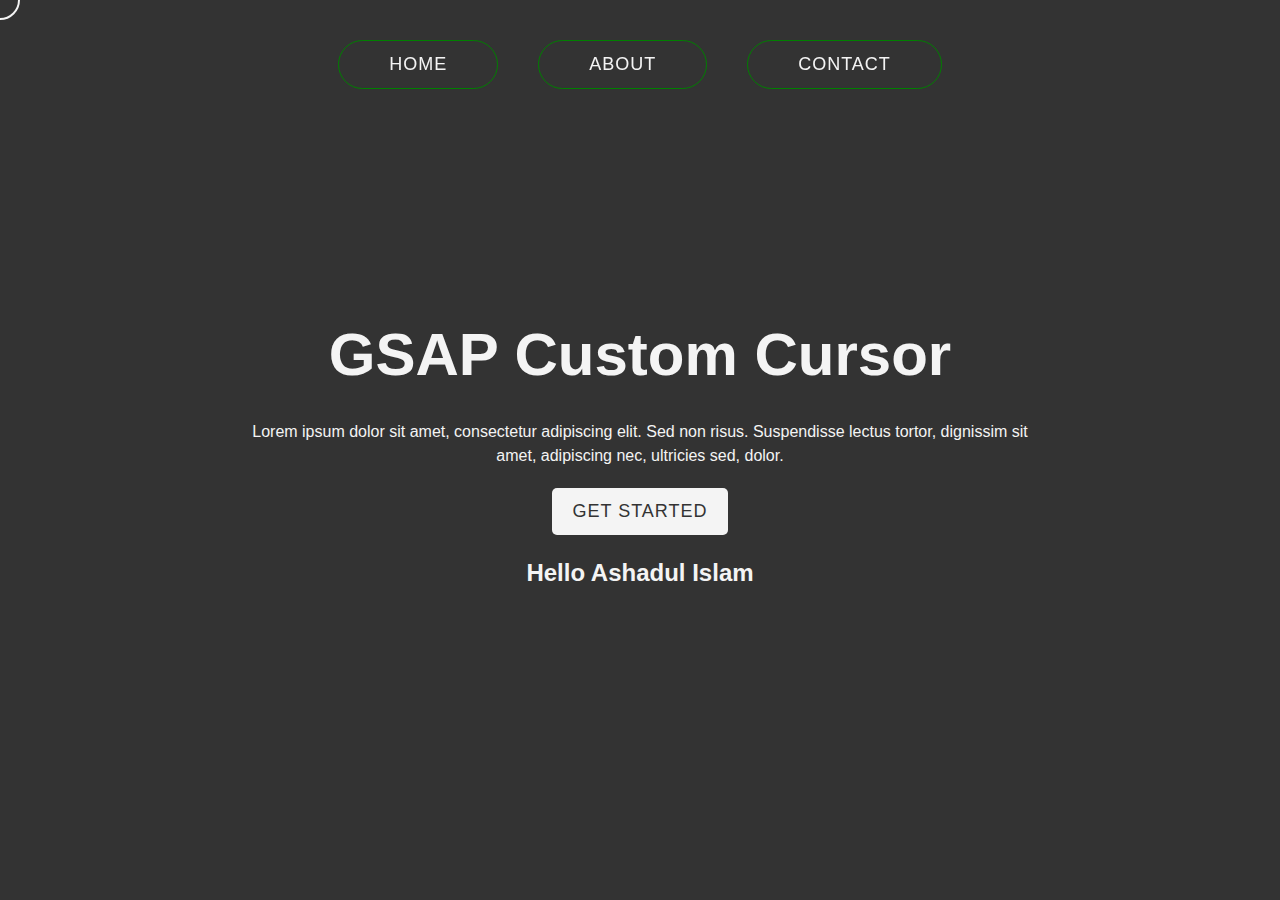
<file: cursor/index.html>
<!DOCTYPE html>
<html lang="en">

<head>
    <meta charset="UTF-8">
    <meta name="viewport" content="width=device-width, initial-scale=1.0">
    <title>GSAP Custom Cursor</title>
    <link rel="stylesheet" href="style.css">
</head>

<body>

    <div class="cursor"></div>

    <header class="header">
        <div class="header-row">
            <nav class="nav">
                <ul class="nav-list">
                    <li class="nav-item">
                        <a href="#" class="nav-link">Home</a>
                    </li>
                    <li class="nav-item">
                        <a href="#" class="nav-link">About</a>
                    </li>
                    <li class="nav-item">
                        <a href="#" class="nav-link">Contact</a>
                    </li>
                </ul>
            </nav>
        </div>
    </header>

    <div class="hero-area">
        <div class="hero-content">
            <h1 class="hero-title cursor-scale growUp">GSAP Custom Cursor</h1>
            <p class="hero-text">Lorem ipsum dolor sit amet, consectetur adipiscing elit. Sed non risus. Suspendisse
                lectus tortor, dignissim sit amet, adipiscing nec, ultricies sed, dolor.</p>
            <a href="#" class="hero-btn">Get Started</a>
            <h2 class="growDown cursor-scale">Hello Ashadul Islam</h2>
        </div>
    </div>

    <script src="gsap.min.js"></script>
    <script src="ScrollTrigger.min.js"></script>
    <script src="main.js"></script>
</body>

</html>
</file>
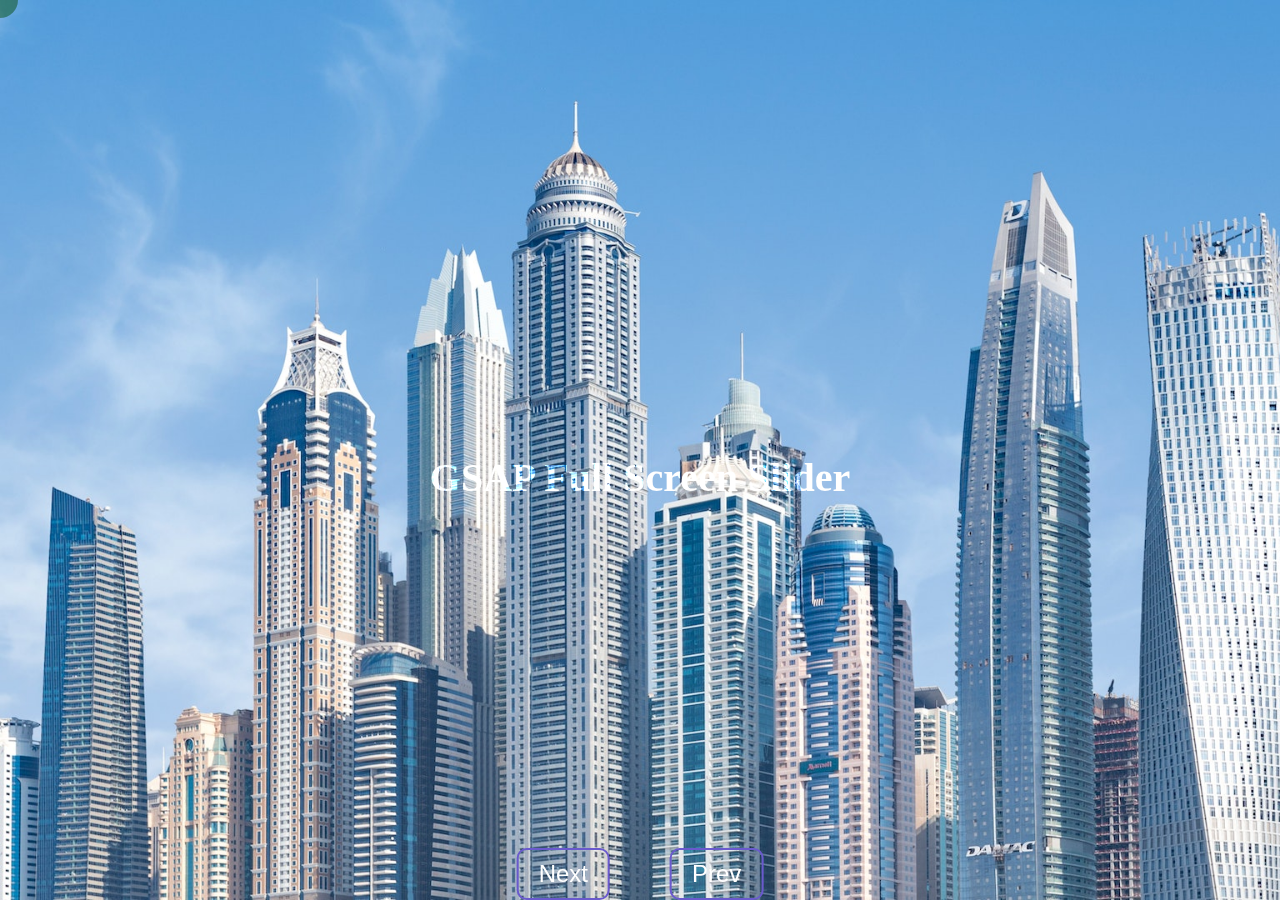
<file: slider/index.html>
<!DOCTYPE html>
<html lang="en">

<head>
    <meta charset="UTF-8">
    <meta name="viewport" content="width=device-width, initial-scale=1.0">
    <title>Full Screen Slider</title>
    <link rel="stylesheet" href="style.css">
</head>

<body>
    <div id="main">
        <h1>GSAP Full Screen Slider</h1>
        <div class="content"></div>
    </div>
    <div class="buttons">
        <button id="next">Next</button>
        <button id="prev">Prev</button>
    </div>

    <script src="gsap.min.js"></script>
    <script src="main.js"></script>
</body>

</html>
</file>
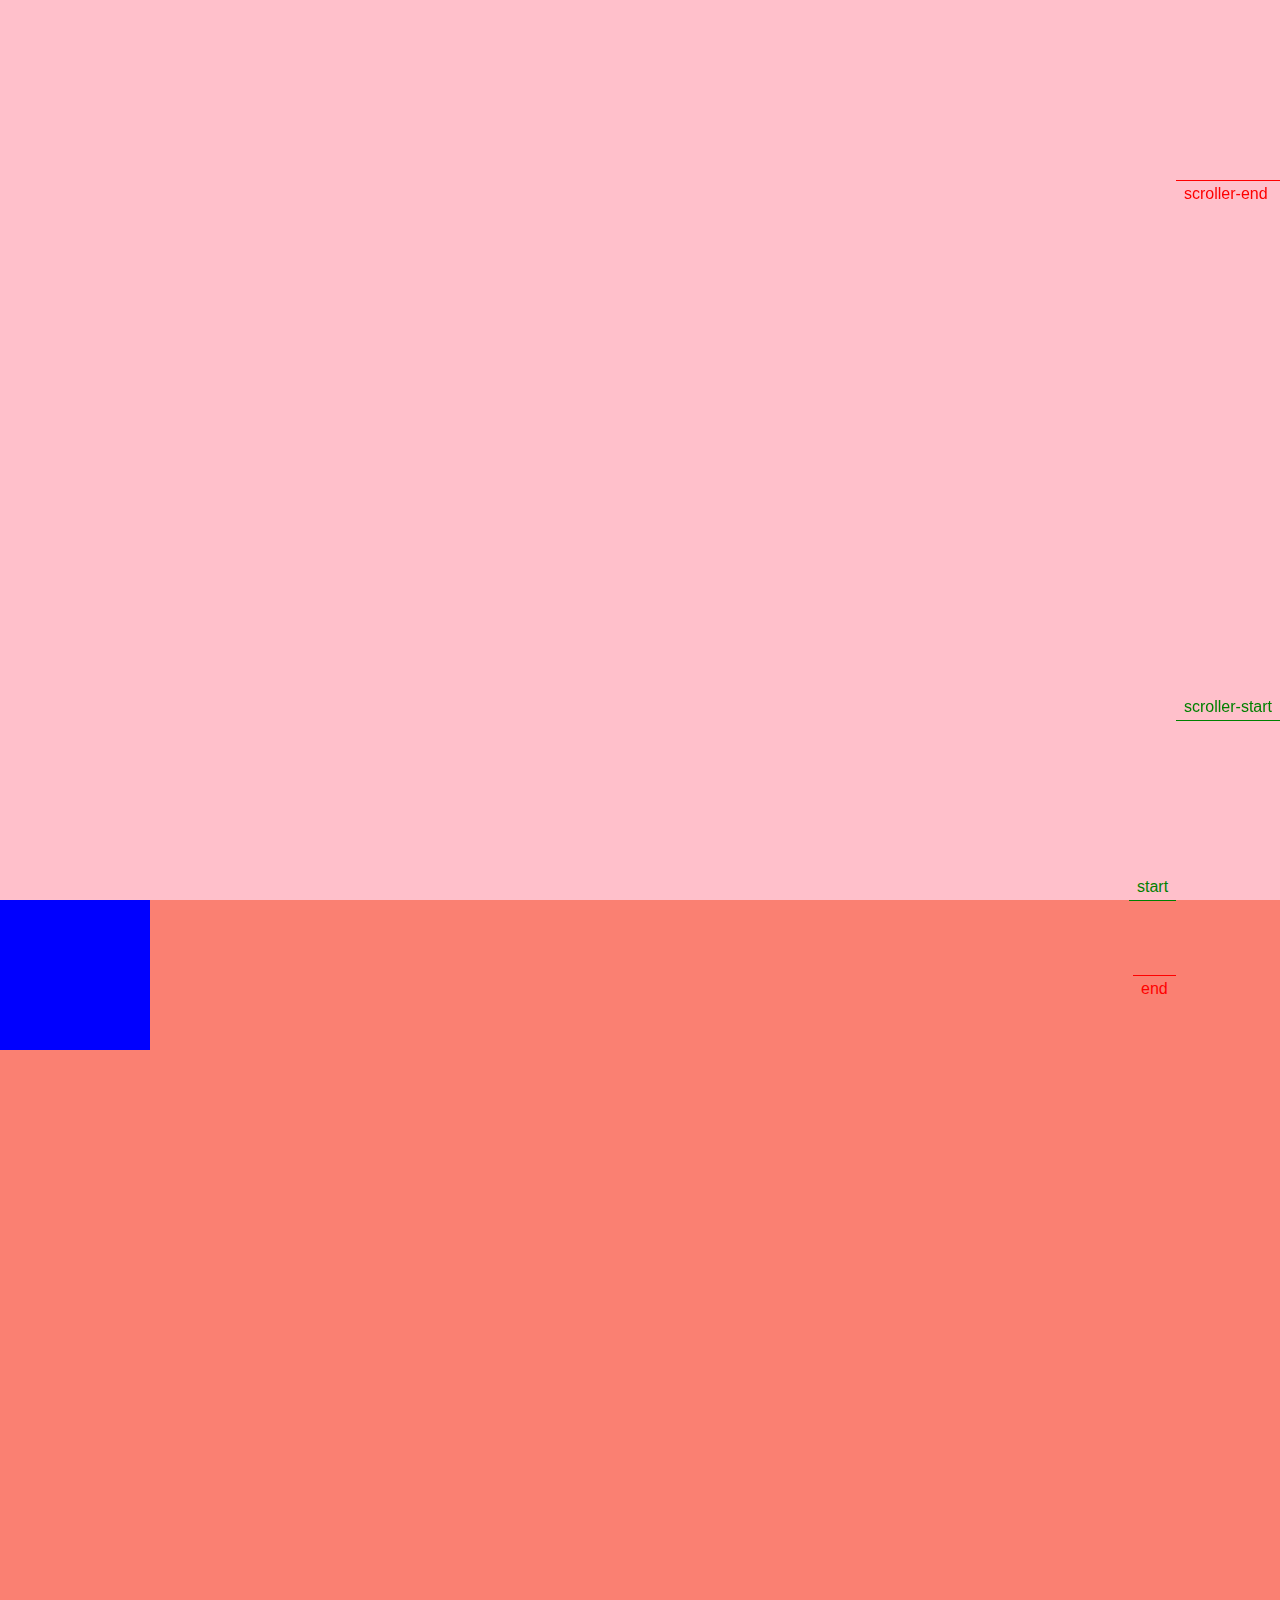
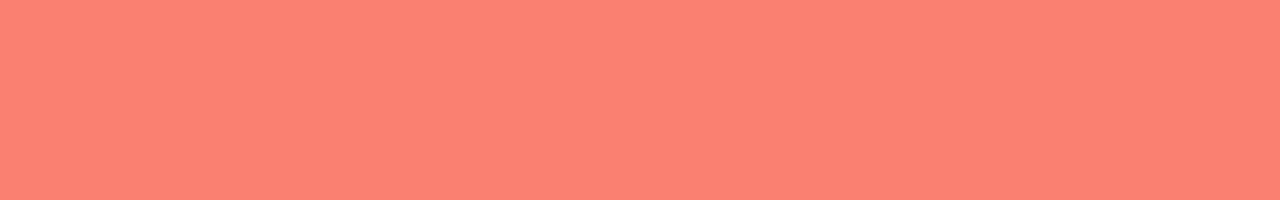
<file: start/index.html>
<!DOCTYPE html>
<html lang="en">

<head>
    <meta charset="UTF-8">
    <meta name="viewport" content="width=device-width, initial-scale=1.0">
    <title>GSAP Scroll Trigger</title>
    <link rel="stylesheet" href="style.css">
</head>

<body>
    <div class="div1"></div>
    <div class="div2">
        <div class="square"></div>
    </div>


    <script src="gsap.min.js"></script>
    <script src="ScrollTrigger.min.js"></script>
    <script src="main.js"></script>
</body>

</html>
</file>
<file: cursor/style.css>
* {
  margin: 0;
  padding: 0;
  box-sizing: border-box;
}
a {
  text-decoration: none;
}
ul {
  list-style: none;
}
body {
  font-family: "Poppins", sans-serif;
  font-size: 16px;
  line-height: 1.5;
  color: #f4f4f4;
  background: #333;
}
.header {
  position: fixed;
  top: 0;
  left: 0;
  width: 100%;
  padding: 0 50px;
  /* z-index: 100; */
}
.header-row {
  display: flex;
  justify-content: center;
  align-items: center;
  padding: 40px 0;
}

.nav-list {
  display: flex;
  align-items: center;
  gap: 40px;
}
.nav-item {
  border: 1px solid green;
  padding: 10px 50px;
  border-radius: 50px;
}
.nav-link {
  color: #f4f4f4;
  font-size: 18px;
  font-weight: 500;
  letter-spacing: 1px;
  text-transform: uppercase;
  display: block;
}
.hero-area {
  width: 100%;
  height: 100vh;
  display: flex;
  align-items: center;
  justify-content: center;
  text-align: center;
}
.hero-content {
  max-width: 800px;
  margin: 0 auto;
}

.hero-title {
  font-size: 60px;
  line-height: 1.5;
  margin-bottom: 20px;
}
.hero-btn {
  display: inline-block;
  padding: 10px 20px;
  background: #f4f4f4;
  color: #333;
  border-radius: 5px;
  font-size: 18px;
  font-weight: 500;
  letter-spacing: 1px;
  text-transform: uppercase;
  margin: 20px auto;
  transition: 0.3s;
}
.cursor {
  position: fixed;
  width: 40px;
  height: 40px;
  border-radius: 50%;
  border: 2px solid #f4f4f4;
  margin-left: -20px;
  margin-top: -20px;
  transition: transform 0.3s;
  pointer-events: none;
  z-index: 100;
  transform-origin: center center;
  /*z-index: 100;
  transform: translate(-50%, -50%);
  mix-blend-mode: difference; */
}
.big-cursor,.small-cursor {
  transform: scale(10);
  background: #ffffff;
  mix-blend-mode: difference;
}
.small-cursor {
  transform: scale(5);
}
</file>
<file: slider/style.css>
html,
body {
  margin: 0;
  padding: 0;
  overflow: hidden;
}
* {
  box-sizing: border-box;
  outline: none;
  -webkit-tap-highlight-color: transparent;
}
#main {
  display: flex;
}
h1 {
  position: absolute;
  top: 50%;
  transform: translateY(-50%);
  left: 0;
  right: 0;
  text-align: center;
  font-size: 40px;
  color: #fff;
  mix-blend-mode: overlay;
  pointer-events: none;
  z-index: 100;
}

.buttons {
  position: absolute;
  bottom: 0;
  left: 50%;
  transform: translateX(-50%);
  display: flex;
  align-items: center;
  justify-content: center;
  gap: 60px;
}

.buttons button {
  background: none;
  border: 2px solid slateblue;
  border-radius: 10px;
  color: #fff;
  font-size: 24px;
  cursor: pointer;
  padding: 10px 20px;
  transition: 0.3s;
}
button:hover {
  background: slateblue;
}

#main .part {
  flex: 1;
}
#main .part .section {
  width: 100%;
  height: 100vh;
  position: relative;
  overflow: hidden;
  user-select: none;
  -webkit-user-drag: none;
}

#main .part .section img {
  width: 100vw;
  height: 100vh;
  object-fit: cover;
  position: absolute;
  left: var(--x);
  pointer-events: none;
}

.cursor {
  width: var(--size);
  height: var(--size);
  border-radius: 50%;
  position: absolute;
  mix-blend-mode: difference;
  pointer-events: none;
  z-index: 1000;
  background: #fff;
}
.cursor-fill {
  width: var(--size);
  height: var(--size);
  border-radius: 50%;
  position: absolute;
  top: 0;
  left: 0;
  mix-blend-mode: difference;
  pointer-events: none;
  z-index: 1000;
  background: slateblue;
  opacity: 0.5;
}
</file>
<file: start/style.css>
body {
  margin: 0;
}
.div1,
.div2 {
  height: 100vh;
}
.div1 {
  background: pink;
}
.div2 {
  background: salmon;
}
.square {
  width: 150px;
  height: 150px;
  background: blue;
}
.topu{
  background: red;
}
</file>
